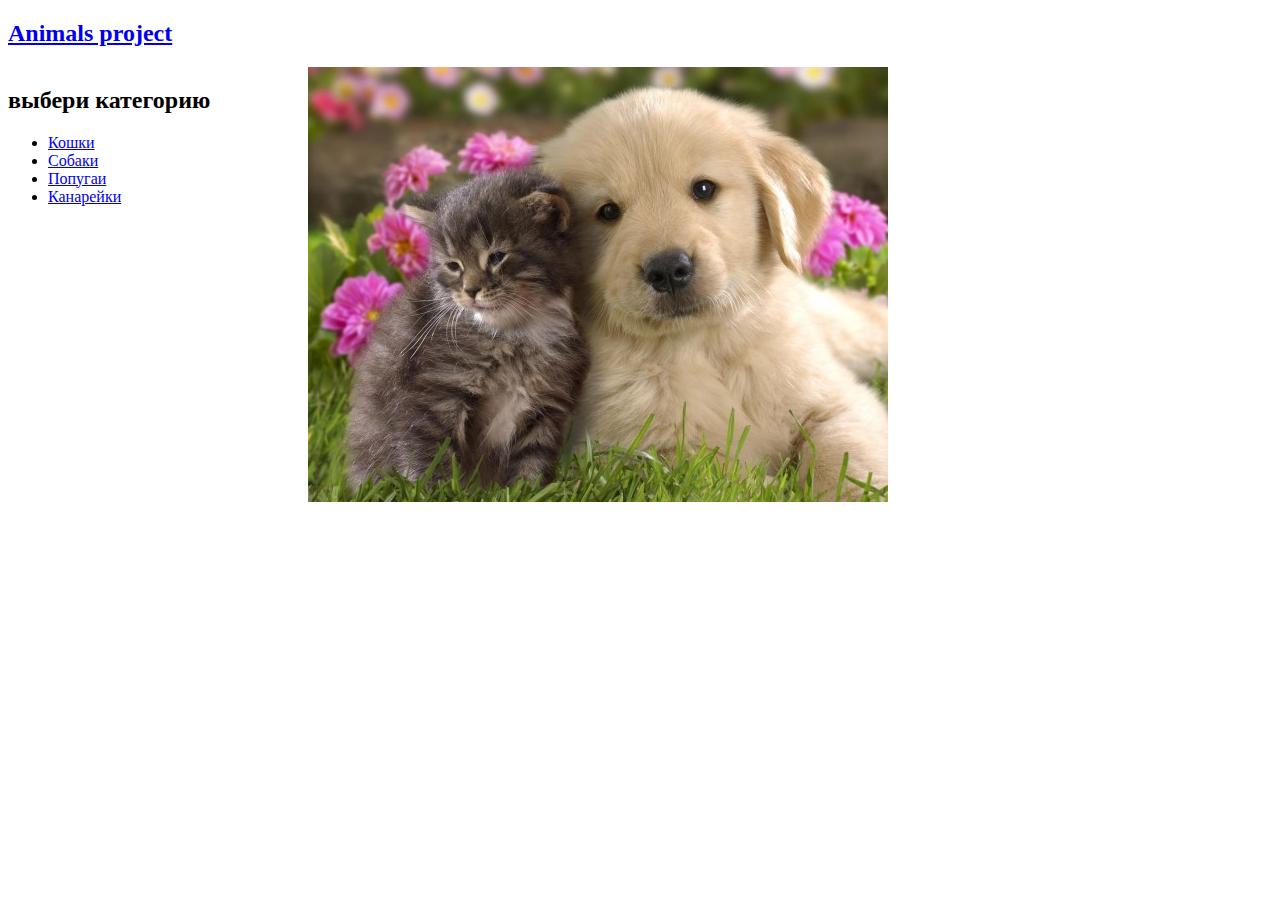
<file: Praktika/Practice2/index.html>
<!DOCTYPE html>
<html lang="en">
    <head>
        <meta charset="UTF-8">
        <title>Document</title>
        <script src="JS/jquery-3.6.1.min.js"></script>
        <script src="JS/massiv.js"></script><!-- массив данных-->
        <style>
            .left{
                width: 300px;
                float: left;
            }
            .right{
                width: 500px;
                margin-left: 300px;
                min-height:500px;
            }
        </style>

    </head>
    <body>
        <h2><a href="index.html">Animals project</a></h2>
        <div>
            <div class="left">
                <h2>выбери категорию</h2>
                <ul id="menu"></ul>
            </div>

            <div class="right" id="content">
                <img src="Images/animals.jpg">
            </div>
        </div>
        <script src="JS/myScript.js"></script>
    </body>
</html>
</file>
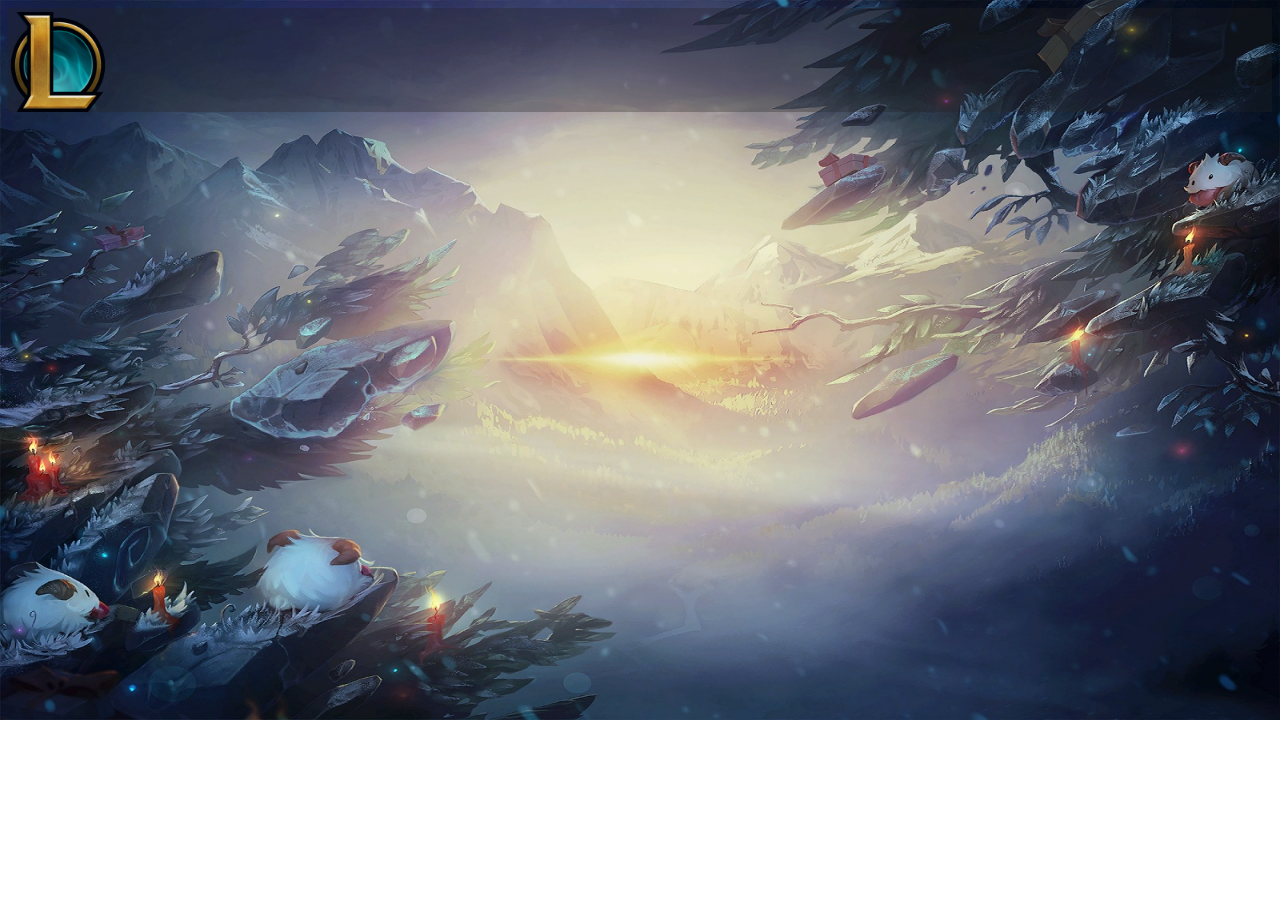
<file: Task/Home_Page/index.html>
<!DOCTYPE html>
<html>
    <head>
        <meta charset="UTF-8">
        <title>Home_page</title>

        <script src="js/massiv.js"></script> <!-- Массив всех данных -->
        
        <link rel="stylesheet" href="styles.css">
    </head>
    <body>
        <header>
            <nav class="menu">
                <img class="logo_mini" src="Images/HomePage/League_logo_small.png" alt="Logo">
                <ul id="menu"></ul>
            </nav>
        </header>

        <main>
            <div class="right" id="content">

            </div>
        </main>

        <script src="js/lightbox/lightbox-plus-jquery.min.js"></script> <!-- JQuery + LightBox -->
        <link href="js/lightbox/css/lightbox.css" rel="stylesheet" type="text/css" />
        <script src="js/script.js"></script> <!--Основной Скрипт -->
    </body>
</html>
</file>
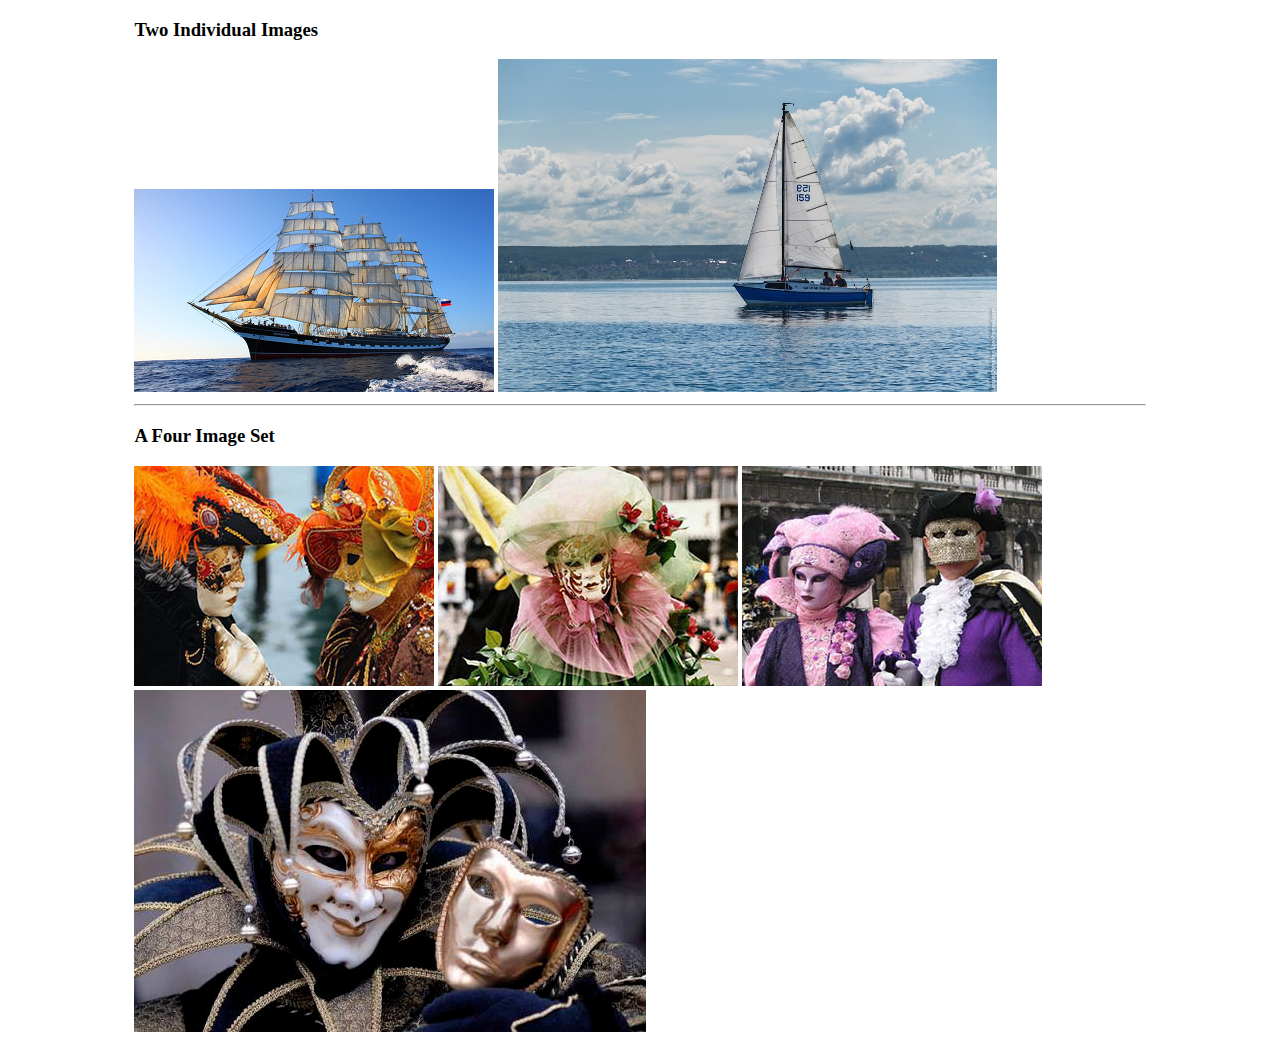
<file: LightBoxJquery/lesson_Lightbox.html>
<!DOCTYPE html>
<html lang="en-us">
<head>
  <meta charset="utf-8">
  <title>Lightbox Example</title>

 <style>
 #main{
    width: 80%;
    margin: auto;
}
</style >
</head>
<body>
<div id="main">
 <div >
  <section>
    <h3>Two Individual Images</h3>
    <div>

      <a data-title="Kruz" data-lightbox="image-1" href="images/kruz.jpg"><img src="images/kruz.jpg" /></a> 
      <a data-title="Parus" data-lightbox="image-2" href="images/parus.jpg"><img src="images/parus.jpg" /></a>
    
    </div>

 </section>
                
              
    <hr />
  <section>
    <h3>A Four Image Set</h3>
    <div>

     <a data-title="Mask_1" data-lightbox="image" href="images/mask1.jpg"><img src="images/mask1.jpg"/></a> 
     <a data-title="Mask_2" data-lightbox="image" href="images/mask2.jpg"><img src="images/mask2.jpg" /></a>
     <a data-title="Mask_3" data-lightbox="image" href="images/mask3.jpg"><img src="images/mask3.jpg" /></a>
     <a data-title="Mask_4" data-lightbox="image" href="images/maski.jpg"><img src="images/maski.jpg" /></a>
	 
    </div>
  </section>
  </div>
    </div>
    <script src="js/lightbox/lightbox-plus-jquery.min.js" type="text/javascript"></script>
    <link href="js/lightbox/css/lightbox.css" rel="stylesheet" type="text/css"/>
</body>
</html>
</file>
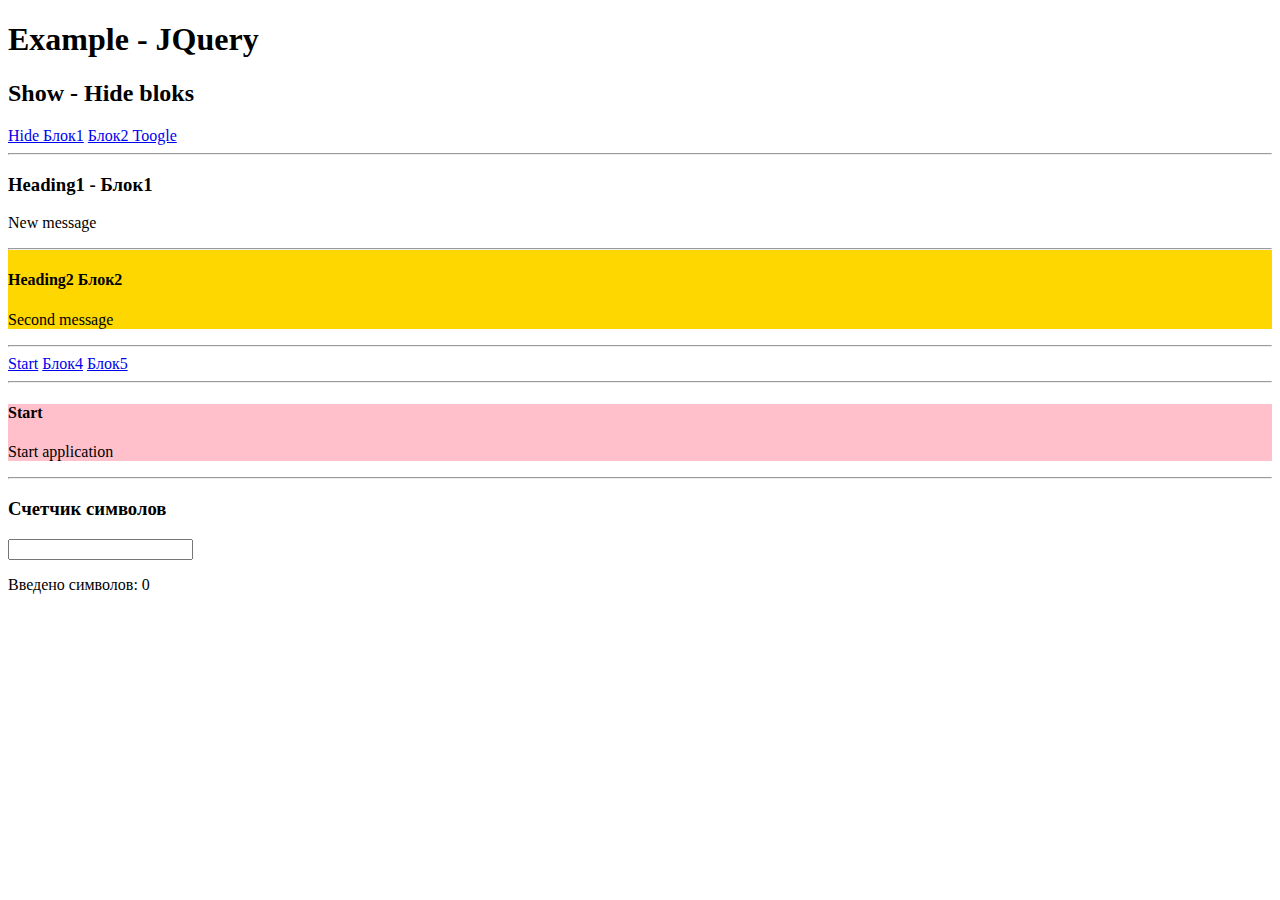
<file: Praktika/Practice1/exJquery.html>
<!DOCTYPE html>
<html lang="en">
    <head>
        <meta charset="UTF-8">
        <title>Example-JQuery</title>
        <script src="JS/jquery-3.6.1.min.js"></script>
        <script src="JS/script.js"></script>
    </head>
    <body>
        <h1>Example - JQuery</h1>
        <h2>Show - Hide bloks</h2>
        <a href="#" id="but1">Hide Блок1</a> <a href="#" id="but2">Блок2 Toogle</a>
        <hr>
        <!-- 1-->
        <div id="n1">
            <h3>Heading1 - Блок1</h3>
            <p>New message</p>
        </div>

        <!-- 2-->
        <div id="n2" style="background:gold;">
            <hr>
            <h4>Heading2 Блок2</h4>
            <p>Second message</p>
        </div>

        <!-- 3-->
        <hr>
        <a href="#" id="but3"> Start</a>
        <a href="#" id="but4"> Блок4</a>
        <a href="#" id="but5"> Блок5</a>
        <hr>

        <div id="n3" style="background:pink;">
            <h4>Start</h4>
            <p>Start application</p>
        </div>
        <div id="n4" style="background:lightgray;">
            <h4>Heading4 Блок4</h4>
            <p>About</p>
        </div>

        <div id="n5" style="background:lightgreen;">
            <h4>Heading5 Блок5</h4>
            <p>Contract</p>
        </div>
        <!-- 4-->
        <hr>
        <h3>Счетчик символов</h3>
        <input type="text" id="username" maxlength="10">
        <p id="result"></p>
        <p id="counter"></p>
    </body>
</html>
</file>
<file: Task/Home_Page/styles.css>
body {
    background-image: url(Images/HomePage/BackGround.jpeg);
    background-repeat: no-repeat;
    background-size: cover;
}

@font-face {
    font-family: 'LeagueFont';
    src: url(Font/Friz\ Quadrata\ Regular.ttf),
        url(Font/Friz\ Quadrata\ Bold.otf),
        url(Font/Friz\ Quadrata\ Italic),
        url(Font/Friz\ Quadrata\ Std\ Medium.otf);
}
.logo_mini {
    padding-top:4px;
    height: 100px;

}

nav {
    display: flex;
    flex-direction: row;
    background: rgba(39, 36, 36, 0.315);
}

nav ul {
    padding: 20px;
    width: 100%;
    display: flex;
    flex-wrap: wrap;
    align-items: center;

}

nav ul li {
    width: 186px;
    margin: 0 auto;
    list-style: none;
    color: black;
    font-family: 'Alice';
    font-weight: 400;
    font-size: 30px;
    text-align: center;
    transition: ease all .5s;
    border: 1px solid;
    background-image: url(Images/HomePage/Abilities_Background.JPG);

}

nav ul li:hover {
    border-radius: 77px;
    transition: ease all .5s;
    
}


nav ul li a {
    color: rgb(47, 117, 119);
    text-decoration: none;
    font-family: LeagueFont;
}

nav ul li a:hover {
    color: white;
    text-decoration: none;
}
p {
    color: white;
}

h2{
    color: white;
}

.Line{
    width:100%;
    display: flex;
    align-items: center;
    justify-content: center;
    font-size: 60px;

}

.lane{
    text-align: center;
    width: 600px;
    border: 3px solid;
    border-color: black;
    border-radius: 40px;
    background-image: url(Images/HomePage/Abilities_Background.JPG);
    font-family: LeagueFont;
    color: rgb(122, 144, 145);
}

.Home_Page {
    display:flex;
    flex-direction: column;
    align-items: center;
    justify-content: center;


}
.Big_Logo{
    width:800px;
}

.Home_Text{
    border: 1px solid;
    font-size: 40px;
    width: 1750px;
    text-align: center;
    background-color: rgba(148, 144, 144, 0.562);
    color: black;
}

.Loading{
    height: 800px;
    width: 475px;
    border: 2px solid gold;
    box-shadow: 1px 0px 40px;
}

.Mini_Loading{
    display:flex;
    flex-direction: column;
    margin: 50px;
}

.Big_Loading{
    display: flex;
    flex-direction: row;
    justify-content: center;
    
}

.Text_Loading{
    display: flex;
    flex-direction: column;
    align-items: center;
    border: 1px solid;
    background-color: rgba(63, 62, 62, 0.441);
}

.Champ_Name{
    font-size: 37px;
    font-weight: 800;
    color: rgb(176, 204, 206);
    background-image: url(Images/HomePage/Abilities_Background.JPG);
    border-radius:10px ;
    font-family: LeagueFont;
    padding: 10px;
}

.Text_Loading a{
    color: rgb(33, 82, 83);
    text-decoration: none;
    padding: 10px;
    font-size: 25px;
    border: 1px solid;
    border-radius: 10px;
    background-color: rgba(180, 164, 75, 0.721);
    font-family: LeagueFont;
}

.Champion_Picture {
    display: flex;
    justify-content: center;
    align-items: center;

}

.Name{
    display: flex;
    justify-content: center;
}

.Name_text{
    font-family: LeagueFont;
    font-size: 45px;
    letter-spacing: 0.1em;
    border: 3px solid rgba(180, 164, 75, 0.721);
    border-radius: 10px;
    background-image: url(Images/HomePage/Abilities_Background.JPG);
    padding:10px;
}

.Bio{
    display: flex;
    align-items: center;
    justify-content: center;
    width: 100%;
    text-align: center;
}

.Bio_text{
    width: 70%;
    font-family: LeagueFont;
    background-image: url(Images/HomePage/Abilities_Background.JPG);
    font-size: 25px;
    border: 1px solid;
    border: 1px solid rgba(180, 164, 75, 0.721);
    padding:15px;

}

.Abilities {
    display: flex;
    width: 100%;
    flex-direction: row;
    justify-content: center
}

.Ability {
    display: flex;
    flex-direction: column;
    background-image: url(Images/HomePage/Abilities_Background.JPG);
    background-size: cover;
    border: 1px solid rgba(180, 164, 75, 0.721);
    width: 18%;
    text-align: center;
    margin-right: 20px;
    height: 100%;
}

.Ability p {
    font-size: 36px;
    font-family: LeagueFont;
    padding: 15px;
}
    
ul {
    list-style: none;
}
    
.Ability_Icon {
    width: 37%;
    height: 90%;
    margin-top: 10px;
    border: 4px solid rgba(180, 164, 75, 0.721);
}

.BackButton{
    display:flex;
    justify-content: center;
    margin-top:20px;
}

.BackButton_text{
    width: 70%;
    font-family: LeagueFont;
    background-image: url(Images/HomePage/Abilities_Background.JPG);
    font-size: 25px;
    text-align: center;
    border: 3px solid rgba(180, 164, 75, 0.721);
    padding:15px;
    text-decoration:none;
    color: #fff;
    margin-top:100px;
}
.Arrow {
    width: 50%;
    height: 25%;
    background-image: url(Images/HomePage/Abilities_Background.JPG);
    padding: 10px;
    margin-top: 10px;
    color: white;
    border: 3px solid rgba(180, 164, 75, 0.721);
    border-radius: 40px;
    font-family: LeagueFont;
    font-size: 20px;
    text-align: center;
    font-weight: bold;

}

.arrow {
    display: flex;
    justify-content: center;
}
</file>
